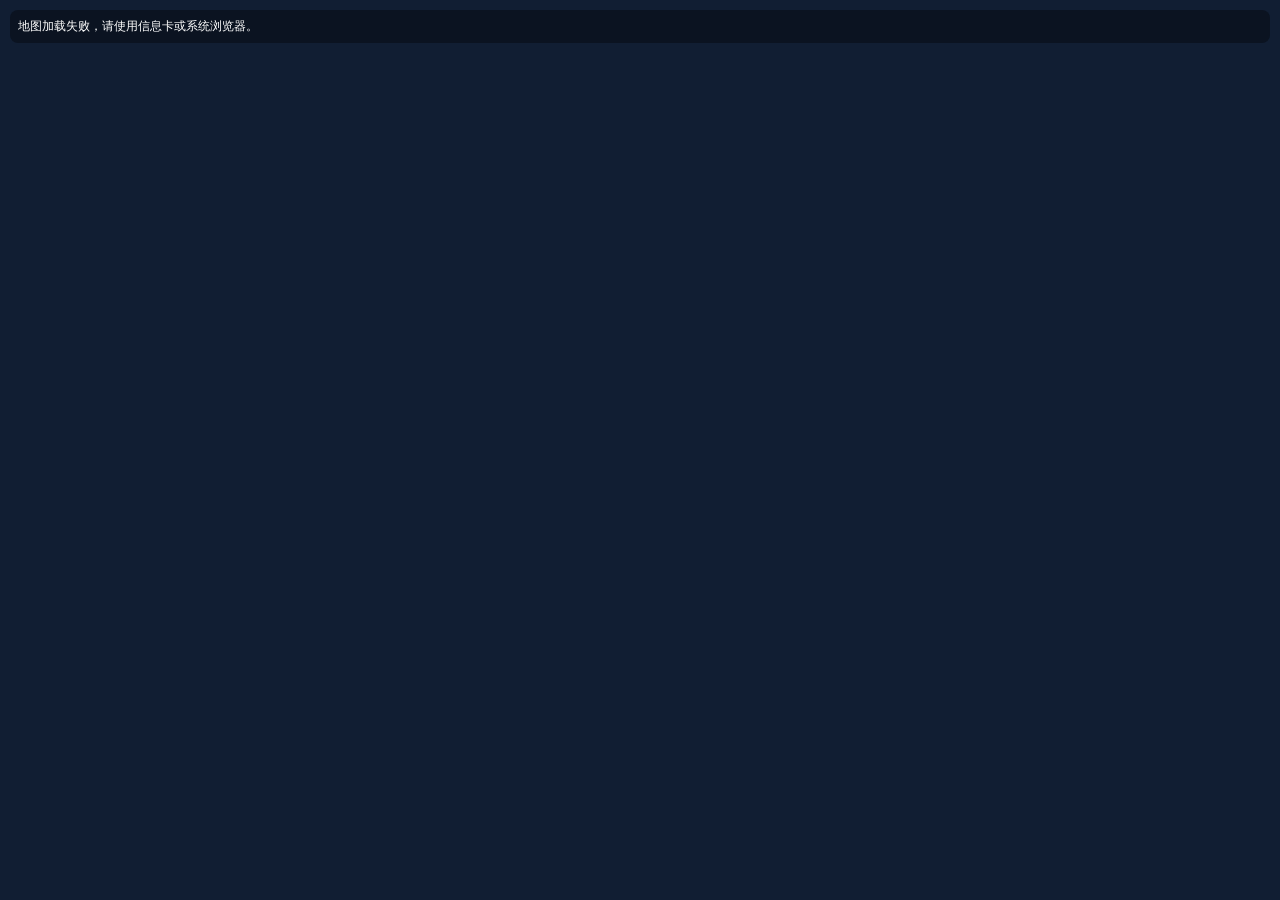
<file: client_user/maps/navigation.html>
<!DOCTYPE html>
<html lang="zh-CN">
<head>
    <meta charset="UTF-8">
    <meta name="viewport"
          content="width=device-width, initial-scale=1.0">

    <title>NCS_MAP_LOADING</title>

    <style>
        html, body, #map {
            width: 100%;
            height: 100%;
            margin: 0;
            padding: 0;
        }

        body {
            background: #111e33;
            font-family: sans-serif;
        }

        #notice {
            position: absolute;
            top: 10px;
            left: 10px;
            right: 10px;
            z-index: 100;
            padding: 8px;
            border-radius: 8px;
            background: rgba(11, 18, 32, 0.9);
            color: white;
            font-size: 12px;
            pointer-events: none;
        }
    </style>
</head>

<body>
    <div id="map"></div>
    <div id="notice">正在加载地图……</div>

<script>
    let config;
    let map;
    let routeLayer;

    let mapReady = false;
    let currentMode = "drive";
    let requestNumber = 0;
    let cancelRequest = null;

    const notice = document.getElementById("notice");

    // 显示提示，并把状态传回Qt。
    function report(state, message) {
        notice.textContent = message;

        document.title =
            state + "|" + encodeURIComponent(message);
    }

    function mapFailed() {
        notice.textContent =
            "地图加载失败，请使用信息卡或系统浏览器。";

        document.title = "NCS_MAP_FAILED";
    }

    // 解压腾讯路线接口返回的坐标。
    function decodePolyline(raw) {
        if (!Array.isArray(raw)
            || raw.length < 4
            || raw.length % 2 !== 0) {
            throw new Error("路线坐标数据不完整");
        }

        const values = raw.map(Number);

        for (let i = 2; i < values.length; i++) {
            values[i] =
                values[i - 2] + values[i] / 1000000;
        }

        const points = [];

        for (let i = 0; i < values.length; i += 2) {
            const lat = values[i];
            const lng = values[i + 1];

            if (!Number.isFinite(lat)
                || !Number.isFinite(lng)
                || lat < -90 || lat > 90
                || lng < -180 || lng > 180) {
                throw new Error("路线坐标无效");
            }

            points.push(new TMap.LatLng(lat, lng));
        }

        return points;
    }

    // 驾车、步行是一条完整轨迹；
    // 公交需要分别读取步行段和乘车段。
    function collectSegments(route, mode) {
        if (mode !== "bus") {
            return [decodePolyline(route.polyline)];
        }

        const segments = [];

        for (const step of route.steps || []) {
            if (step.mode === "TRANSIT_FOLDER") {
                throw new Error(
                    "此跨城公交方案需要进一步查询，请使用系统浏览器"
                );
            }

            let raw;

            if (step.mode === "WALKING") {
                raw = step.polyline;
            } else if (step.mode === "TRANSIT") {
                // 同一段的多条线路是备选项，取第一条。
                const line = (step.lines || [])[0];
                raw = line && line.polyline;
            } else {
                throw new Error("暂不支持此公交路段类型");
            }

            // 零距离换乘段可以没有轨迹。
            if ((!raw || raw.length < 4)
                && Number(step.distance) === 0) {
                continue;
            }

            segments.push(decodePolyline(raw));
        }

        if (segments.length === 0) {
            throw new Error("没有可显示的公交轨迹");
        }

        return segments;
    }

    function drawRoute(route, mode) {
        const segments = collectSegments(route, mode);

        const geometries = segments.map((points, index) => ({
            id: "segment_" + index,
            styleId: "route",
            paths: points
        }));

        routeLayer.setGeometries(geometries);

        // 调整地图，让整条路线都进入视野。
        const first = segments[0][0];
        const bounds = new TMap.LatLngBounds(first, first);

        for (const segment of segments) {
            for (const point of segment) {
                bounds.extend(point);
            }
        }

        map.fitBounds(bounds);
    }

    function requestRoute() {
        if (!mapReady) {
            return;
        }

        // 取消上一轮等待，避免旧路线覆盖新选择。
        if (cancelRequest) {
            cancelRequest();
        }

        const number = ++requestNumber;
        const mode = currentMode;

        const apiModes = {
            drive: "driving",
            walk: "walking",
            bus: "transit"
        };

        const modeNames = {
            drive: "驾车",
            walk: "步行",
            bus: "公交"
        };

        routeLayer.setGeometries([]);

        report(
            "NCS_ROUTE_LOADING",
            "正在查询" + modeNames[mode] + "路线……"
        );

        const script = document.createElement("script");
        const callbackName = "ncsRouteCallback_" + number;

        let finished = false;
        let timeoutId;

        function cleanup() {
            clearTimeout(timeoutId);
            script.remove();

            // 忽略极晚到达的JSONP响应。
            window[callbackName] = function () {};
        }

        function fail(message) {
            if (finished || number !== requestNumber) {
                return;
            }

            finished = true;
            cleanup();

            report(
                "NCS_ROUTE_FAILED",
                message + "。可重试或使用系统浏览器。"
            );
        }

        cancelRequest = function () {
            finished = true;
            cleanup();
        };

        // 腾讯接口返回后执行这里。
        window[callbackName] = function (response) {
            if (finished || number !== requestNumber) {
                return;
            }

            if (!response || response.status !== 0) {
                const code =
                    response ? response.status : "未知";

                const reason =
                    response && response.message
                    ? response.message
                    : "响应异常";

                fail(
                    "路线查询失败（" + code + "）："
                    + reason
                );
                return;
            }

            const routes =
                response.result && response.result.routes;

            if (!Array.isArray(routes) || routes.length === 0) {
                fail("没有找到可用路线");
                return;
            }

            try {
                // 显示接口返回的第一条方案。
                const route = routes[0];

                drawRoute(route, mode);

                const distance = Number(route.distance);
                const duration = Number(route.duration);

                const details = [];

                if (Number.isFinite(distance)) {
                    details.push(
                        (distance / 1000).toFixed(1)
                        + " 公里"
                    );
                }

                if (Number.isFinite(duration)) {
                    details.push(
                        "预计 " + Math.ceil(duration)
                        + " 分钟"
                    );
                }

                report(
                    "NCS_ROUTE_OK",
                    modeNames[mode] + "路线已绘制"
                    + (details.length
                        ? " · " + details.join(" · ")
                        : "")
                );

                finished = true;
                cleanup();
            } catch (error) {
                routeLayer.setGeometries([]);
                fail(error.message || "路线绘制失败");
            }
        };

        script.onerror = function () {
            fail("路线请求无法连接");
        };

        const url = new URL(
            "https://apis.map.qq.com/ws/direction/v1/"
            + apiModes[mode] + "/"
        );

        url.searchParams.set(
            "from",
            config.startLat + "," + config.startLng
        );

        url.searchParams.set(
            "to",
            config.endLat + "," + config.endLng
        );

        url.searchParams.set("key", config.key);
        url.searchParams.set("output", "jsonp");
        url.searchParams.set("callback", callbackName);

        script.src = url.toString();

        // 10秒内无结果，显示超时。
        timeoutId = setTimeout(function () {
            fail("路线查询超时");
        }, 10000);

        document.head.appendChild(script);
    }

    // Qt切换出行方式时调用。
    window.ncsSetMode = function (mode) {
        if (!["drive", "walk", "bus"].includes(mode)) {
            return;
        }

        currentMode = mode;

        if (mapReady) {
            requestRoute();
        }
    };

    // 腾讯地图脚本加载完成后调用。
    window.initMap = function () {
        try {
            const start = new TMap.LatLng(
                config.startLat,
                config.startLng
            );

            const end = new TMap.LatLng(
                config.endLat,
                config.endLng
            );

            map = new TMap.Map("map", {
                center: start,
                zoom: 12,
                pitch: 0,
                rotation: 0
            });

            new TMap.MultiMarker({
                map: map,
                geometries: [
                    {
                        id: "start",
                        position: start,
                        content: "起"
                    },
                    {
                        id: "end",
                        position: end,
                        content: "终"
                    }
                ]
            });

            // 用于显示实际路线的图层。
            routeLayer = new TMap.MultiPolyline({
                map: map,
                styles: {
                    route: new TMap.PolylineStyle({
                        color: "#3777FF",
                        width: 6,
                        borderWidth: 2,
                        borderColor: "#FFFFFF",
                        lineCap: "round"
                    })
                },
                geometries: []
            });

            map.on("tilesloaded", function () {
                // 只在底图首次加载完成后自动查询一次。
                if (mapReady) {
                    return;
                }

                mapReady = true;
                document.title = "NCS_MAP_READY";

                setTimeout(requestRoute, 0);
            });

            const bounds = new TMap.LatLngBounds(
                new TMap.LatLng(
                    Math.min(
                        config.startLat, config.endLat
                    ) - 0.005,

                    Math.min(
                        config.startLng, config.endLng
                    ) - 0.005
                ),
                new TMap.LatLng(
                    Math.max(
                        config.startLat, config.endLat
                    ) + 0.005,

                    Math.max(
                        config.startLng, config.endLng
                    ) + 0.005
                )
            );

            map.fitBounds(bounds);
        } catch (error) {
            mapFailed();
        }
    };

    try {
        config = JSON.parse(
            decodeURIComponent(location.hash.slice(1))
        );

        if (!config.key) {
            throw new Error("Missing map key");
        }

        currentMode =
            window.ncsPendingMode || config.mode || "drive";

        if (!["drive", "walk", "bus"].includes(currentMode)) {
            currentMode = "drive";
        }

        const script = document.createElement("script");

        script.src =
            "https://map.qq.com/api/gljs?v=1.exp"
            + "&key=" + encodeURIComponent(config.key)
            + "&callback=initMap";

        script.onerror = mapFailed;
        document.head.appendChild(script);
    } catch (error) {
        mapFailed();
    }
</script>
</body>
</html>
</file>
